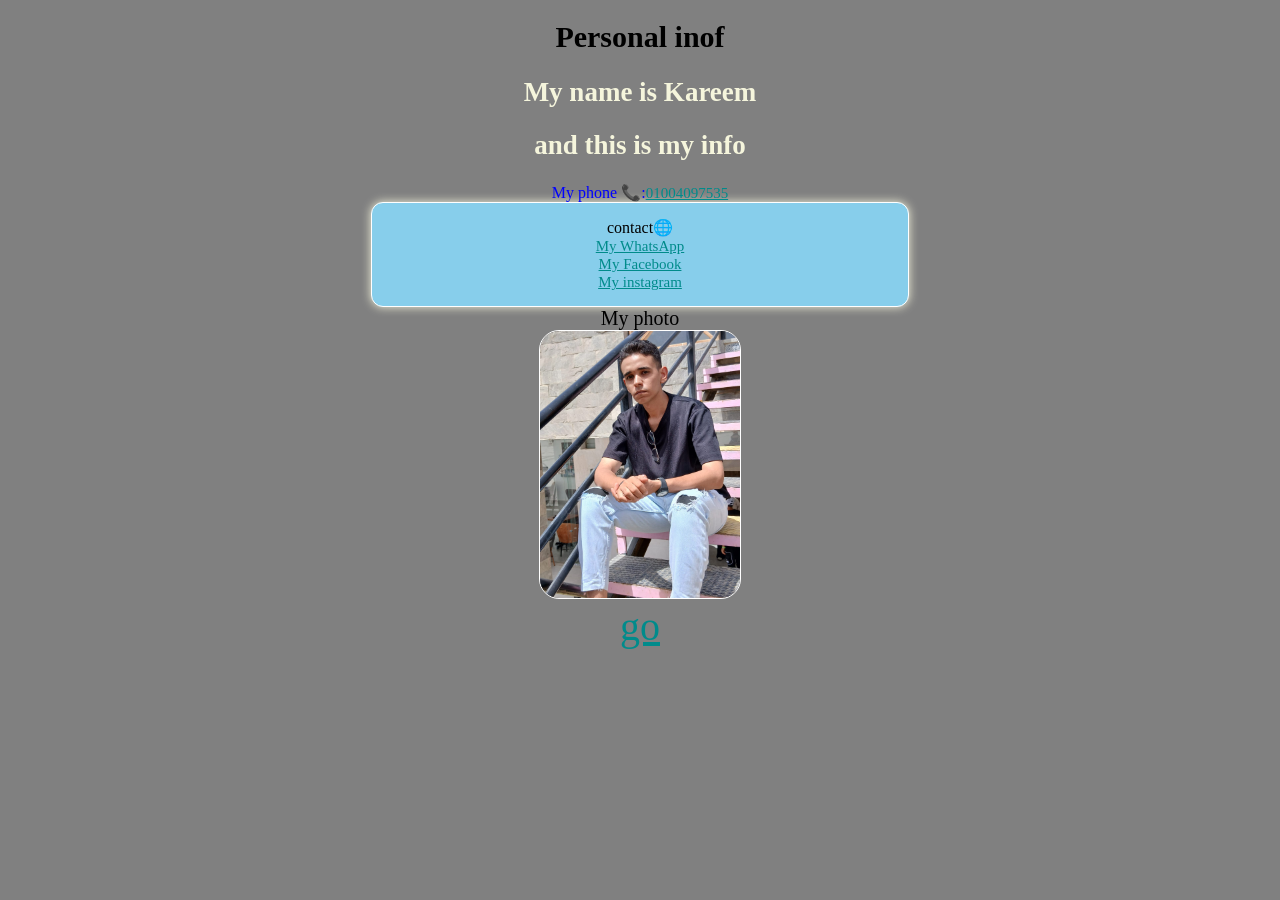
<file: index.html>
<!DOCTYPE html>
<html lang="en">

  <head>

    <meta charset="utf-8">
    <title>work</title>
    
    <link rel="stylesheet" href="style.css">
    
  </head>
  <body>

    <h1 class="prs">Personal inof</h1>
    <h2>My name is Kareem</h2>
    <h2>and this is my info</h2>
    
    <div class="phone">My phone 📞:<a href="+201004097535">01004097535</a></div>

    <div class="up"> contact🌐

      <div>
      
    <a href="https://wa.me/201004097535">My WhatsApp</a>

      </div>
      <div>
    <a href="https://www.facebook.com/share/1cs8sv4ZND/">My Facebook</a>

      </div>
      <div>
    <a href="https://www.instagram.com/kareemsaber475?igsh=MXZwaTJjMDRyNGc0dw==">My instagram</a>

      </div>
      
  </div>
    <div class="photo">My photo</div>
    <img src="me.jpg" alt="My photo">

    <div class="go">
      <a href="about.html">go</a>
    </div>
    
  </body>
</html>
</file>
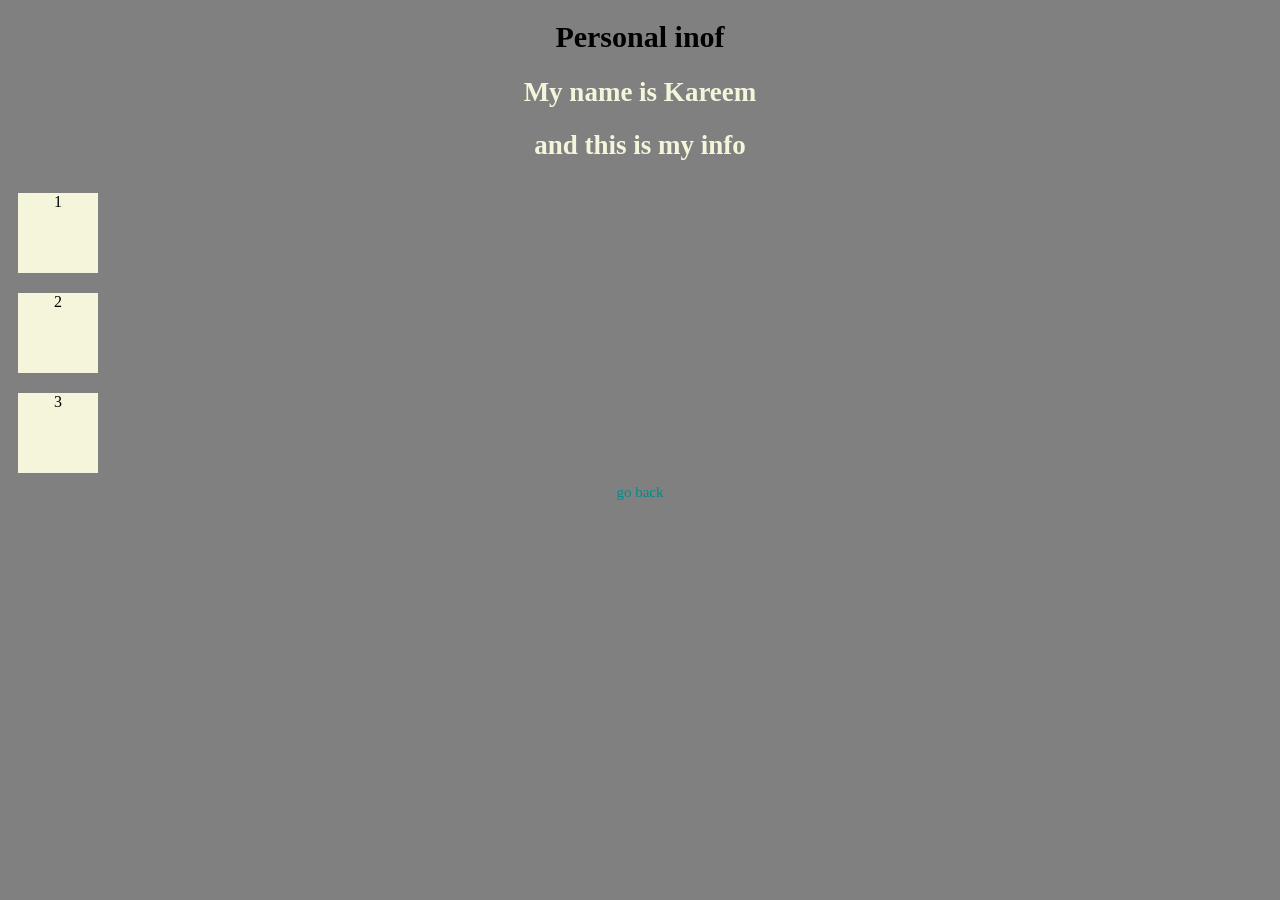
<file: about.html>
<!DOCTYPE html>
<html lang="en">

  <head>

    <meta charset="utf-8">
    <title>go</title>
    
    <link rel="stylesheet" href="style.css">
    
  </head>
  <body>

    <h1 class="prs">Personal inof</h1>
    <h2>My name is Kareem</h2>
    <h2>and this is my info</h2>
    
    <div class="container">
  <div class="box">1</div>
  <div class="box">2</div>
  <div class="box">3</div>
    </div>
    <div>
      <a herf="index.html">go back</a>
    </div>
    
  </body>
</html>
</file>
<file: style.css>
body{
  background-color: gray;
  align-items: center;
  text-align: center;
}

.prs{
  color: black;
  font-size: 30px;
  text-align: center;
}

h2{
  color: beige;
  font-size: 27px;
  text-align: center;
}

.up{
  display: flex;
  width: 40%;
  margin: auto;
  background-color: skyblue;
  flex-direction: column;
  padding: 15px;
  border-radius: 12px;0
  height: 100px;
  border: 0.5px solid white;
  box-shadow: 0px 0px 10px beige;
  text-align: center;
}

a{
  color: darkcyan;
  font-size: 15px;
  transition: 2s;
}

.phone{
  color: blue;
  size: 15px;
}

.photo{
  font-size: 20px;
  text-align: center;
}

img{
  width: 200px;
  border: 1px solid white;
  border-radius: 20px;
}
.go{
  font-size: 40px;
  a{
    font-size: 40px;
  }
}

.container{
  display: flex;
  height: 300px;
  border: 2px;
  flex-direction: column;
  justify-content: center;
}
.box{
  width: 80px;
  height: 80px;
  background-color: beige;
  margin: 10px;
}
</file>
